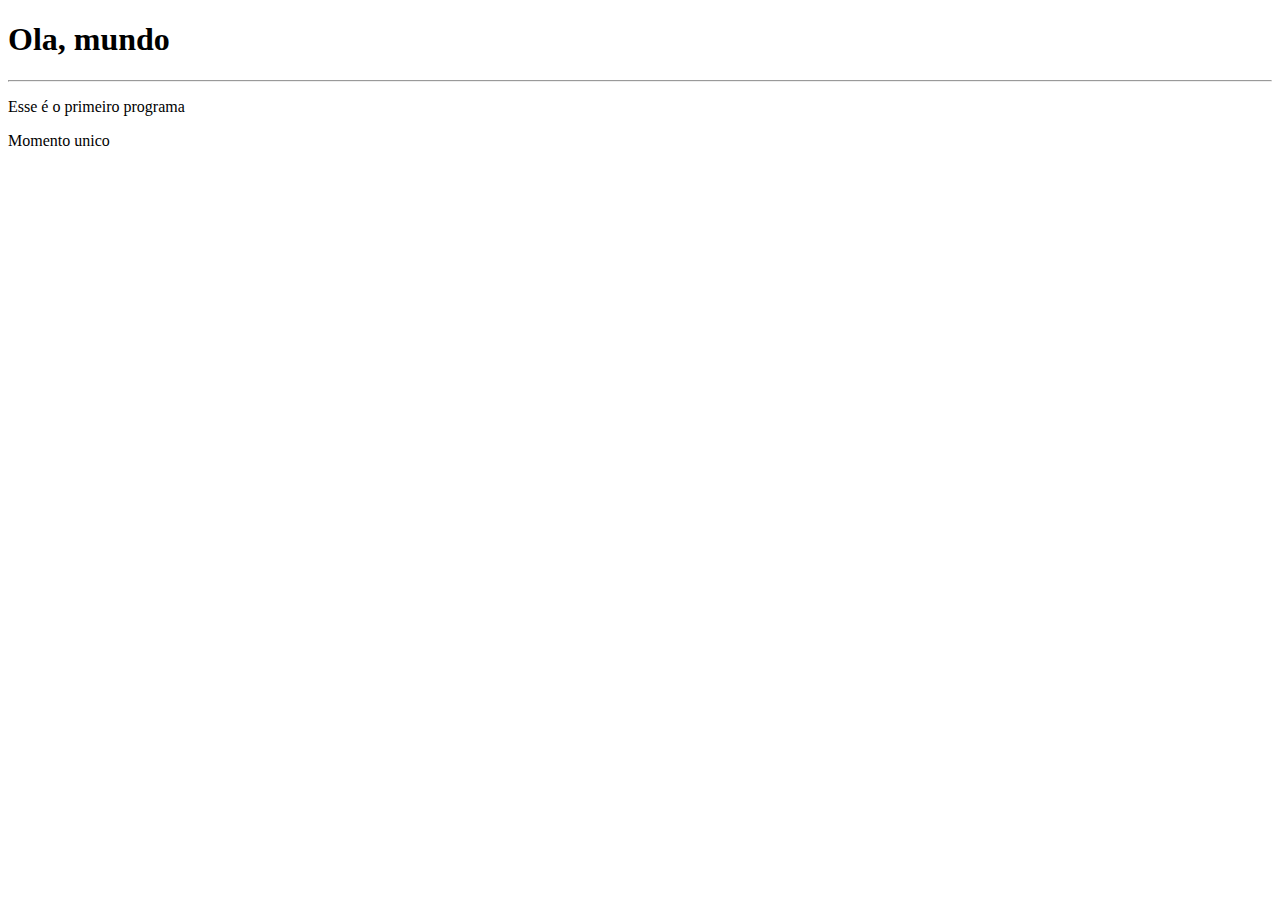
<file: Html-css/exercicio/ex001/index.html>
<!DOCTYPE html>
<html lang="pt-br">
<head>
    <meta charset="UTF-8">
    <meta http-equiv="X-UA-Compatible" content="IE=edge">
    <meta name="viewport" content="width=device-width, initial-scale=1.0">
    <title>Document</title>
</head>
<body>
    <h1>

       Ola, mundo 
    </h1>
    <hr>  
    <p> Esse é o primeiro programa</p>
    <p>Momento unico </p>
</html>
</file>
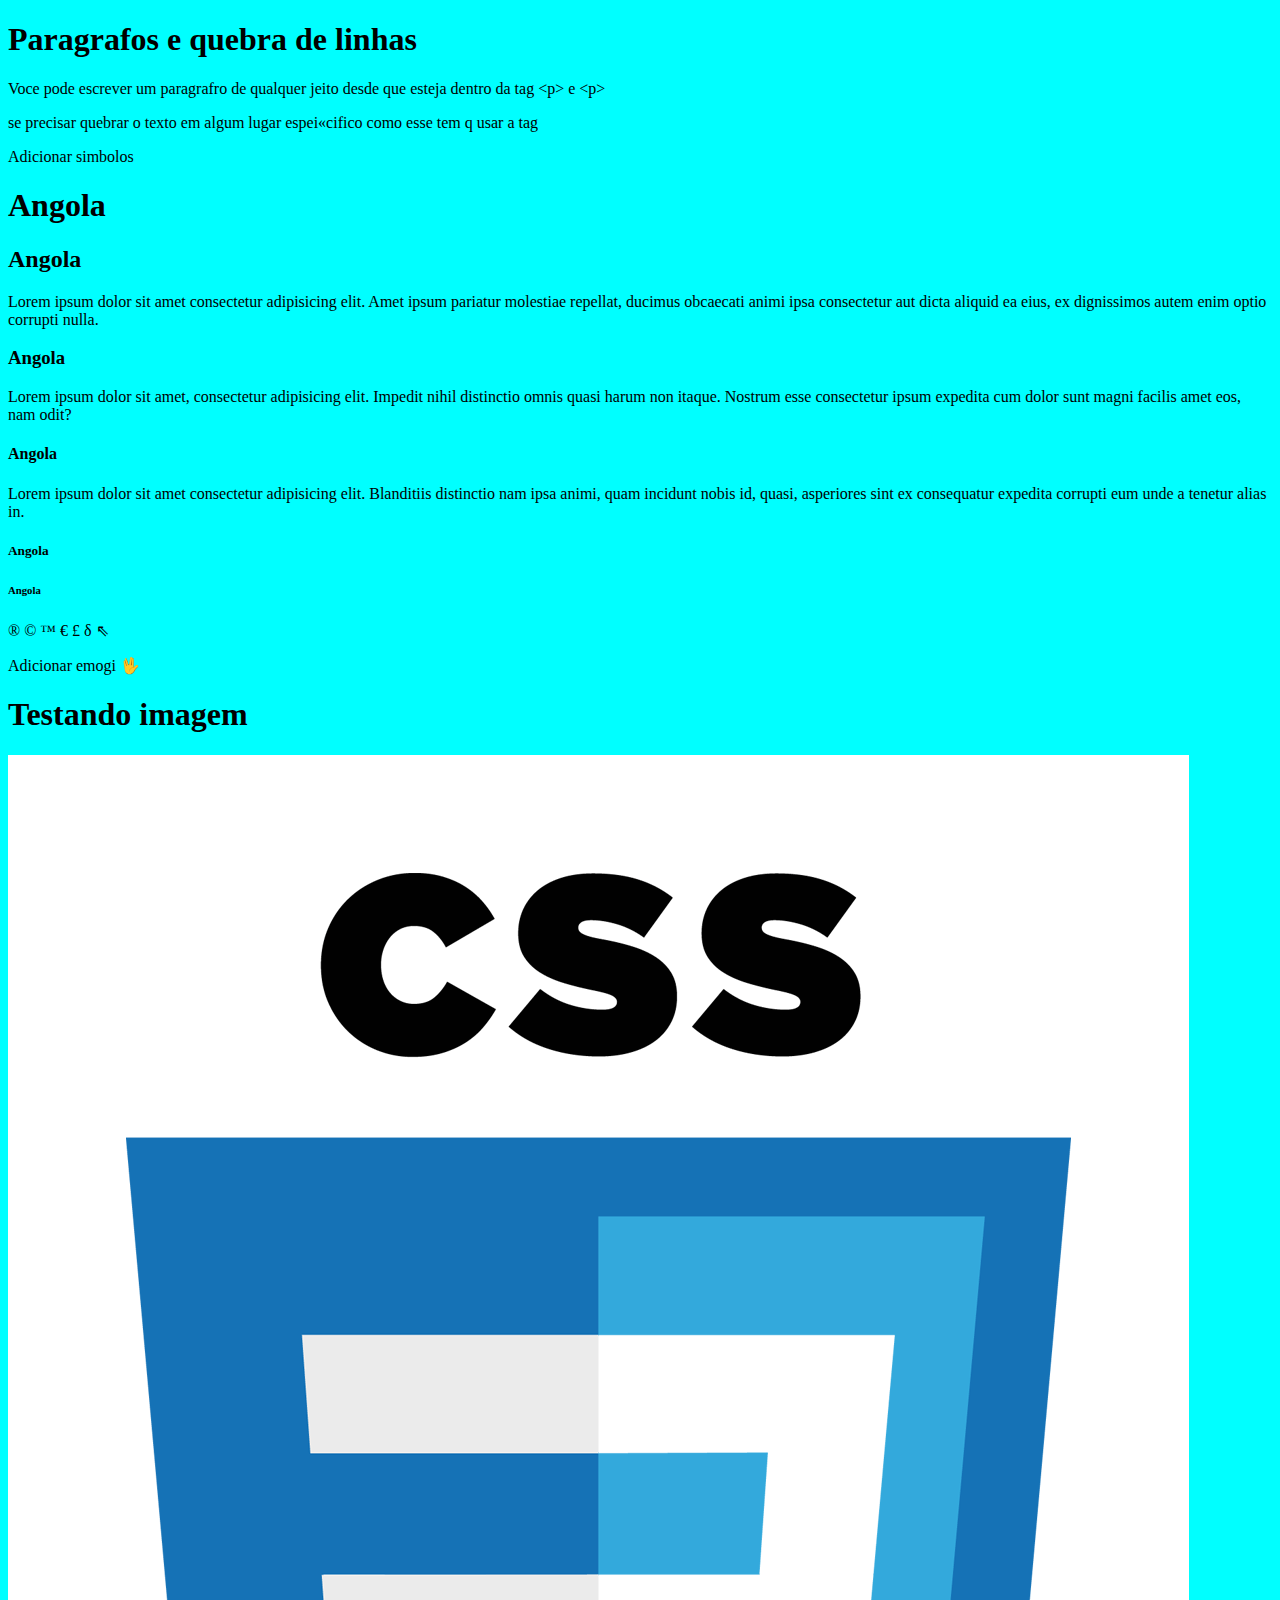
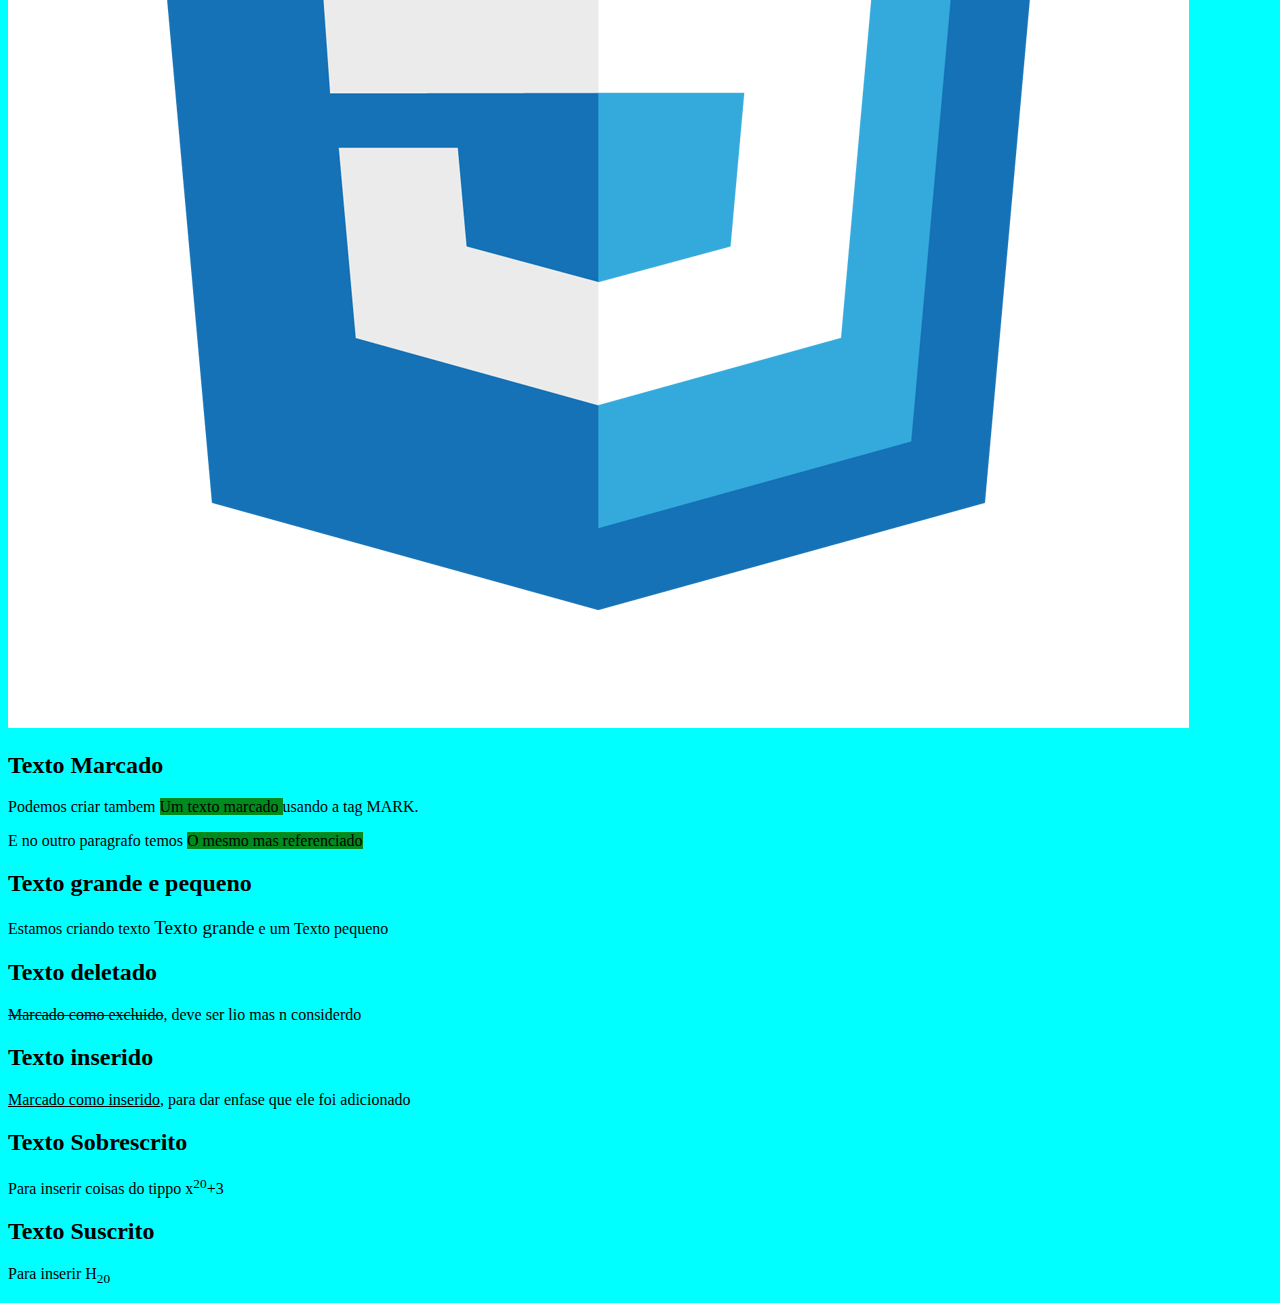
<file: Html-css/exercicio/ex002/index.html>
<!DOCTYPE html>
<html lang="pt-br">
<head>
    <meta charset="UTF-8">
    <meta http-equiv="X-UA-Compatible" content="IE=edge">
    <meta name="viewport" content="width=device-width, initial-scale=1.0">

    <link rel="shortcut icon" href="HTML5.ico" type="image/ x-icon"> <!--colocar icon na pag-->
    <title>Document</title>
</head>
<style>

    body{
        background-color: aqua;
    }
    </style>

    <style>
        mark{

            background-color: rgb(0, 139, 30);
        }
    </style>



<body>
    <h1> Paragrafos e quebra de linhas </h1>
    <p> Voce pode escrever 
        um paragrafro de qualquer jeito desde que 
        esteja dentro da tag
        &lt;p&gt; e &lt;p&gt; <!-- Para fazer comenatrio, LT significa Less than e GT greater than-->
    </p>

    <p>se precisar quebrar o texto em algum lugar espei«cifico como esse tem q usar  a tag <br></p>
    <p>
        Adicionar simbolos 
    </p>

    <h1>Angola</h1>
    <h2>Angola</h2>
    <p>Lorem ipsum dolor sit amet consectetur adipisicing elit. Amet ipsum pariatur molestiae repellat, ducimus obcaecati animi ipsa consectetur aut dicta aliquid ea eius, ex dignissimos autem enim optio corrupti nulla.</p>
    <h3>Angola</h3>
    <p>
        Lorem ipsum dolor sit amet, consectetur adipisicing elit. Impedit nihil distinctio omnis quasi harum non itaque. Nostrum esse consectetur ipsum expedita cum dolor sunt magni facilis amet eos, nam odit?
    </p>
    <h4>Angola</h4>
   <p> Lorem ipsum dolor sit amet consectetur adipisicing elit. Blanditiis distinctio nam ipsa animi, quam incidunt nobis id, quasi, asperiores sint ex consequatur expedita corrupti eum unde a tenetur alias in.</p>
    <h5>Angola</h5>
    <h6>Angola</h6>
  
    &reg;
    &copy;
    &trade;
    &euro;
    &pound;
    &delta;
    &nwArr; <!-- cetas -->

    <p>Adicionar emogi   &#x1F596 </p>
    <h1>Testando imagem </h1>
    <img src= "R.png" alt="Logo HTML5">

    <h2> Texto Marcado </h2>
    <p>
        Podemos criar tambem  <mark>Um texto marcado </mark> usando a tag MARK.
    </p>
    <p> E no outro paragrafo temos <mark> O mesmo mas referenciado </mark> </p>

    <h2> Texto grande e pequeno  </h2>
    <p> Estamos criando texto <big> Texto grande</big>
    e um <samll>Texto pequeno </samll> </p>

    <h2> Texto deletado </h2>
    <p> <del>Marcado como excluido</del>, deve ser lio mas n considerdo</p>
    <h2> Texto inserido </h2>
    <p> <ins>Marcado como inserido</ins>, para dar enfase que ele foi adicionado </p>

    <h2> Texto Sobrescrito</h2>
    <p> Para inserir coisas do tippo x<sup>20</sup>+3</p>
    <h2> Texto Suscrito</h2>
    <p> Para inserir H<sub>20</sub></p>
</body>

</html>
</file>
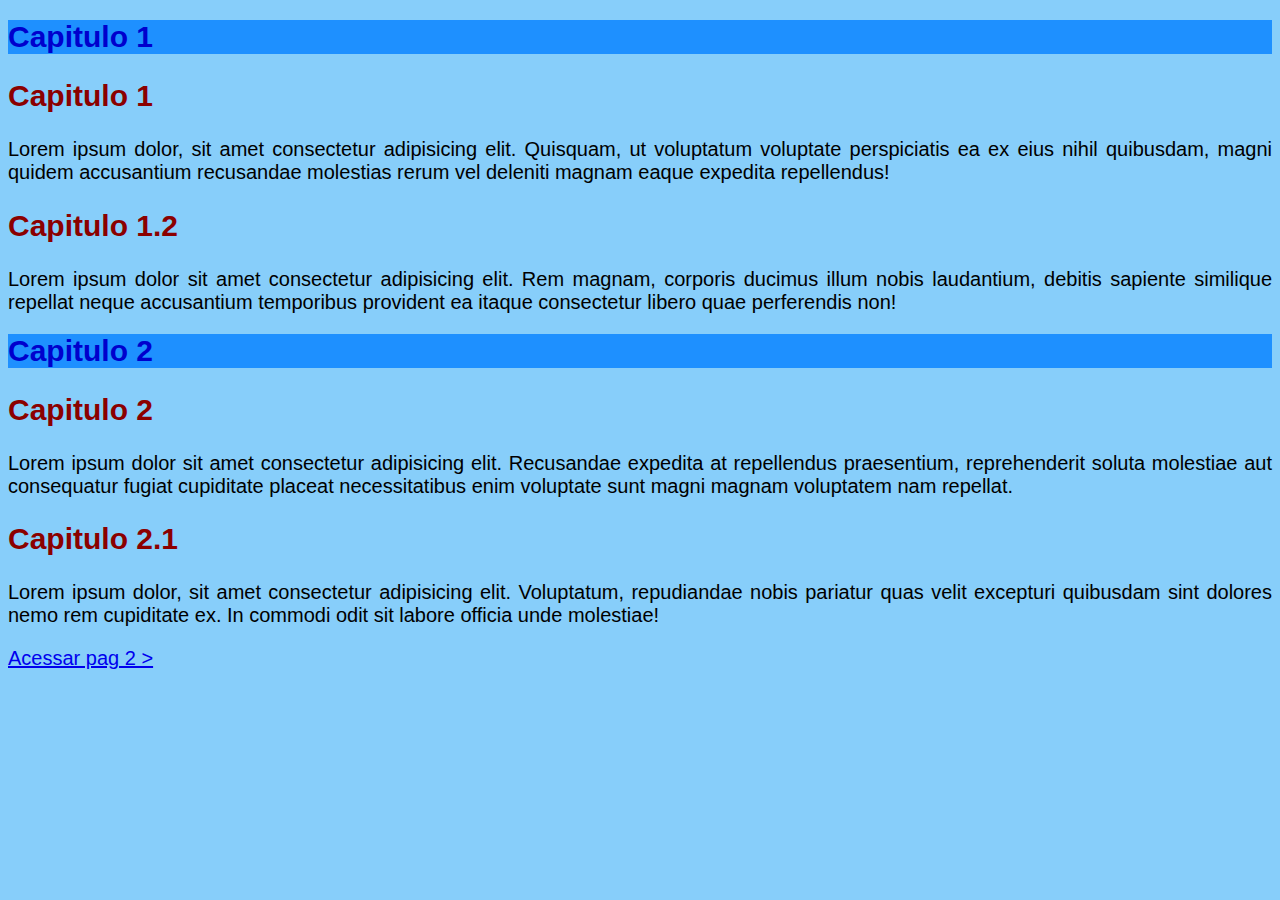
<file: Html-css/exercicio/exc0013/index.html>
<!DOCTYPE html>
<html lang="en">
<head>
    <meta charset="UTF-8">
    <meta http-equiv="X-UA-Compatible" content="IE=edge">
    <meta name="viewport" content="width=device-width, initial-scale=1.0">
    <title>Metodo de Estilos Inline</title> <!--Usados para alterações pontuais -->
</head>
<style>
    body{

background-color:lightskyblue;
font-family: Arial, Helvetica, sans-serif; 
font-size: 20px;

}
h1{

color: mediumblue;
background-color: dodgerblue;
font-size: 1.5em ;
}

h2{
color: darkred;
font-size: 1.5em ;
}
p{
text-align: justify;

}
</style>
<body >
    <h1>  Capitulo 1</h1>
    <h2> Capitulo 1</h2>
    <p>
        Lorem ipsum dolor, sit amet consectetur adipisicing elit. Quisquam, ut voluptatum voluptate perspiciatis ea ex eius nihil quibusdam, magni quidem accusantium recusandae molestias rerum vel deleniti magnam eaque expedita repellendus!
    </p>
    <h2>Capitulo 1.2</h2>
    <p>
        Lorem ipsum dolor sit amet consectetur adipisicing elit. Rem magnam, corporis ducimus illum nobis laudantium, debitis sapiente similique repellat neque accusantium temporibus provident ea itaque consectetur libero quae perferendis non!
    </p>
    <h1>Capitulo 2</h1>
    <h2>
        Capitulo 2
    </h2>
    <p>
        Lorem ipsum dolor sit amet consectetur adipisicing elit. Recusandae expedita at repellendus praesentium, reprehenderit soluta molestiae aut consequatur fugiat cupiditate placeat necessitatibus enim voluptate sunt magni magnam voluptatem nam repellat.
    </p>
    <h2>Capitulo 2.1</h2>
    <p>
        Lorem ipsum dolor, sit amet consectetur adipisicing elit. Voluptatum, repudiandae nobis pariatur quas velit excepturi quibusdam sint dolores nemo rem cupiditate ex. In commodi odit sit labore officia unde molestiae!
    </p>
    <p><a href="pag002.html" target="_self">Acessar pag 2 ></p>
</body>
</html>
</file>
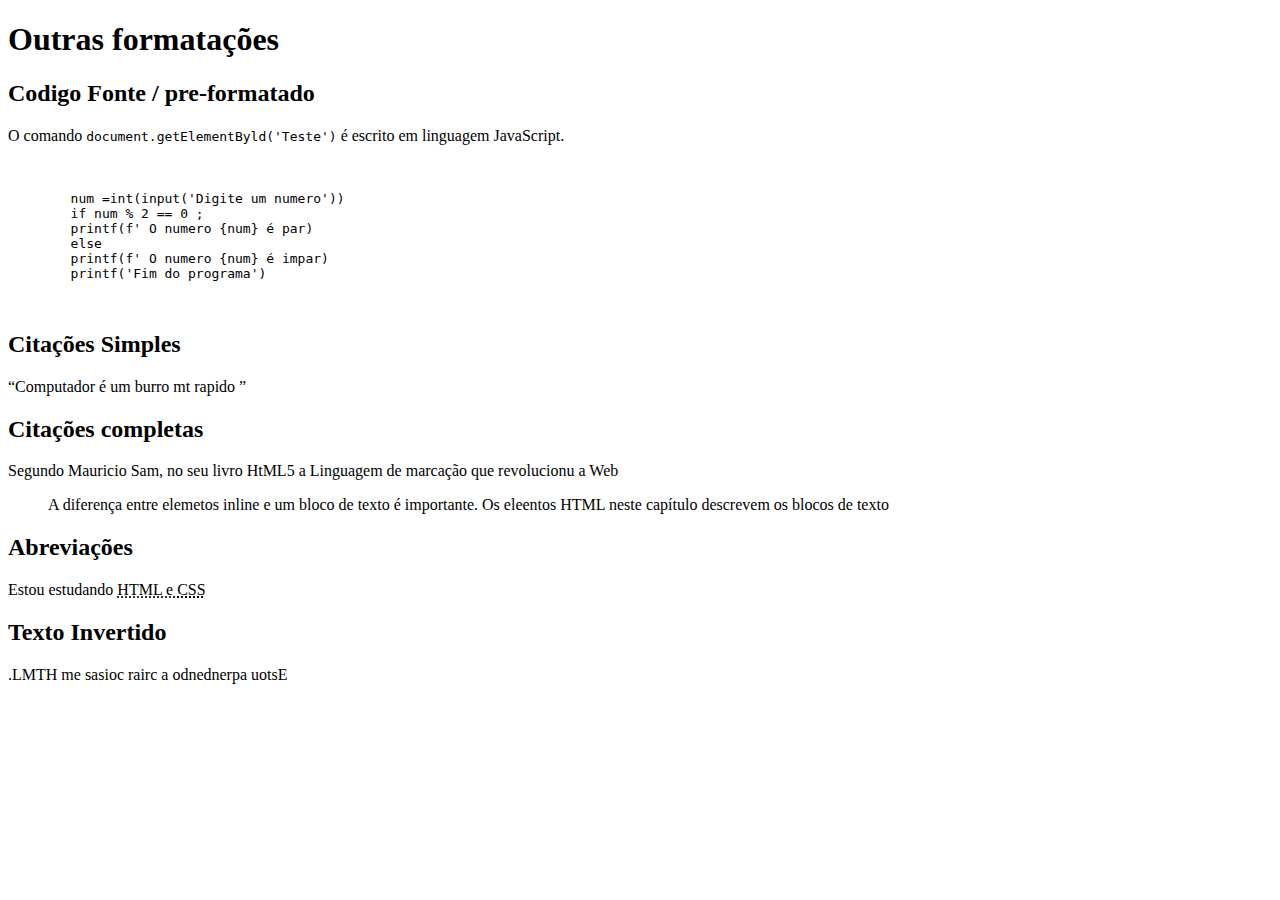
<file: Html-css/exercicio/exc008/index.html>
<!DOCTYPE html>
<html lang="pt-br">
<head>
    <meta charset="UTF-8">
    <meta http-equiv="X-UA-Compatible" content="IE=edge">
    <meta name="viewport" content="width=device-width, initial-scale=1.0">
    <title>Document</title>
</head>
<body>
    <h1>Outras formatações</h1>
    <h2> Codigo Fonte / pre-formatado</h2>
    <p> O comando <code>document.getElementByld('Teste')</code> é escrito em linguagem JavaScript.</p>
   <pre> 
    <code>
        num =int(input('Digite um numero'))
        if num % 2 == 0 ;
        printf(f' O numero {num} é par)
        else
        printf(f' O numero {num} é impar)
        printf('Fim do programa')
    </code>
    </pre>

    <h2> Citações Simples</h2>
    <p> <q>Computador é um burro mt rapido </q></p>

    <h2> Citações completas </h2>
    <p> Segundo Mauricio Sam, no seu livro HtML5 a Linguagem de marcação que revolucionu a Web </p>
    <blockquote cite= https://books.google.pt/books?id=f7JVBQAAQBAJ&printsec=frontcover&dq=html5&hl=pt-PT&sa=X&redir_esc=y#v=onepage&q=html5&f=false>
    A diferença entre elemetos inline e um bloco de texto é importante. Os eleentos HTML neste capítulo  descrevem os blocos de texto    
    </blockquote>

    <h2> Abreviações</h2>
    <p> Estou estudando  <abbr title="HyperText MArkup Language">HTML e <abbr title="Cascading Style Shets">CSS</abbr></abbr></p>

    <h2> Texto Invertido</h2>
    <p><bdo dir ="rtl"> Estou aprendendo a criar coisas em HTML.</bdo> </p>
</body>
</html>
</file>
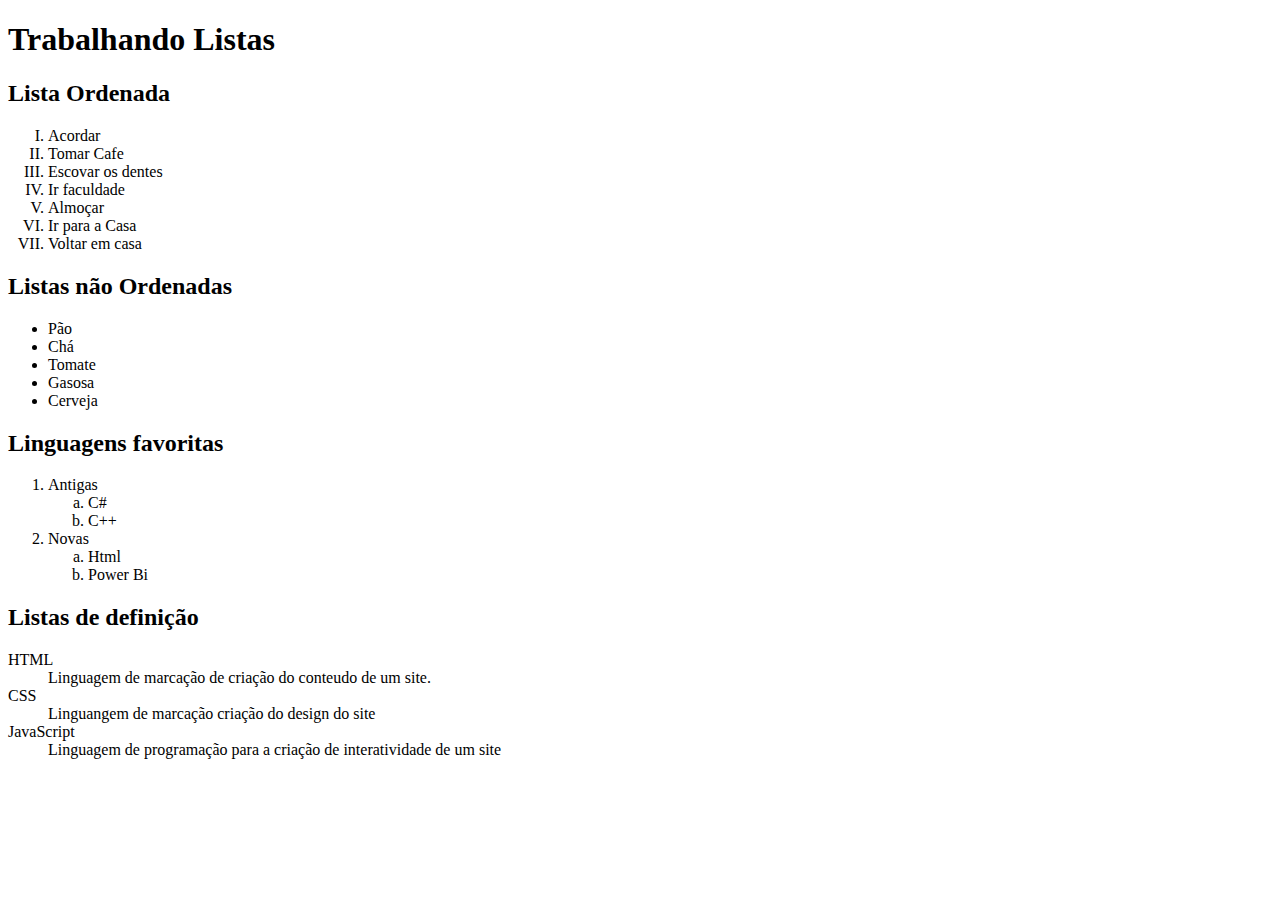
<file: Html-css/exercicio/exc009/index.html>
<!DOCTYPE html>
<html lang="pt-br">
<head>
    <meta charset="UTF-8">
    <meta http-equiv="X-UA-Compatible" content="IE=edge">
    <meta name="viewport" content="width=device-width, initial-scale=1.0">
    <title>Document</title>
</head>
<body>
    
<h1>Trabalhando  Listas</h1>
<h2> Lista Ordenada</h2>
<ol type ="I" > <!-- Diferentes tipos, 1, A a I i-->
    <li> Acordar </li>
    <li> Tomar Cafe </li>
    <li> Escovar os dentes </li>
    <li>Ir faculdade
    <li>Almoçar
    <li> Ir para a Casa
    <li> Voltar em casa
</ol>

<h2> Listas não Ordenadas</h2>
<ul type="disc"> <!--disc circle square-->
    <li>Pão
    <li>Chá
    <li>Tomate
    <li>Gasosa
    <li>Cerveja
</ul>

<h2>Linguagens favoritas</h2>
<ol type ="1">
    <li>Antigas
        <ol type ="a">
            <li>C# 
            <li>C++
        </ol>
    <li>Novas
        <ol type = "a">
            <li>Html 
            <li>Power Bi 
        </ol>
</ol>

<h2> Listas de definição </h2>
<dl>
    <dt>HTML</dt>
    <dd> Linguagem de marcação de criação do conteudo de um site.</dd>
    <dt>CSS</dt>
    <dd> Linguangem de marcação criação do design do site</dd>
    <dt> JavaScript </dt>
    <dd> Linguagem de programação para a criação de interatividade de um site</dd>
</dl>

</body>
</html>
</file>
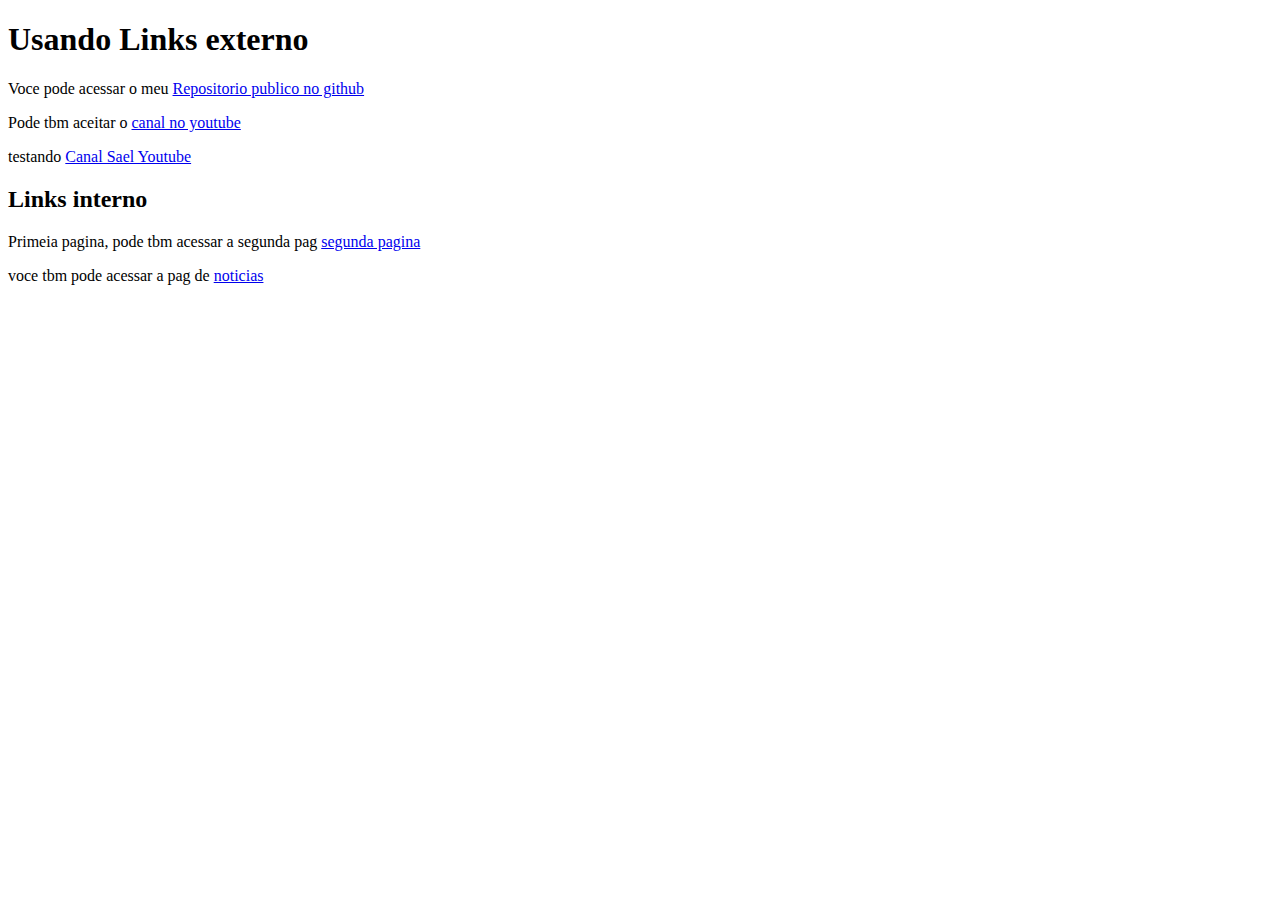
<file: Html-css/exercicio/exc010/index.html>
<!DOCTYPE html>
<html lang="pt-br">
<head>
    <meta charset="UTF-8">
    <meta http-equiv="X-UA-Compatible" content="IE=edge">
    <meta name="viewport" content="width=device-width, initial-scale=1.0">
    <title>Document</title>
</head>
<body>
    <h1>Usando Links externo</h1>
    <p>Voce pode acessar o meu <a href="https://gustavoguanabara.github.io" target ="_blank" rel="external">Repositorio publico no github</a></p>
    <p>Pode tbm aceitar o <a href="https://youtube.com/cursoemvideo/">canal no youtube</a></p>
    <p>testando <a href="https://www.youtube.com/channel/UCejSYYmJemg8Cit2WFKtROg" target="
        _blank" rel="external">Canal Sael Youtube</a> </p>
        <h2> Links interno </h2>
        <p>Primeia pagina, pode tbm acessar a segunda pag    <a href="pag002.html" rel="Next">segunda pagina </a></p>
        <p>voce tbm pode acessar a pag de <a href="noticias/pag003.html" rel ="next" targt = "_self">noticias</a> </p>
</body>
</html>
</file>
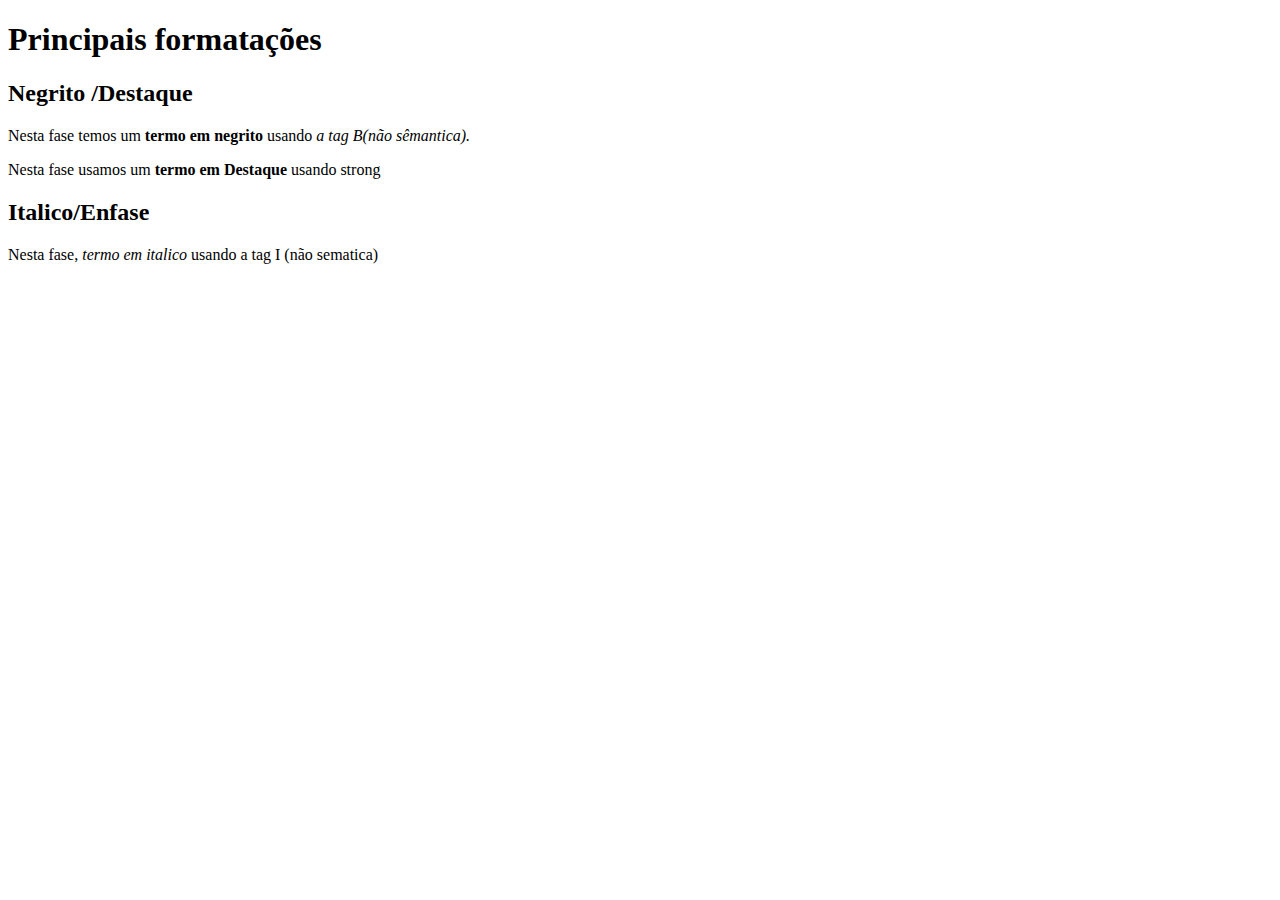
<file: Html-css/exercicio/ex002/exc003/index.html>
<!DOCTYPE html>
<html lang="pt-br">

    <head>
        <meta charset="UTF-8">
        <meta http-equiv="X-UA-Compatible" content="IE=edge">
        <meta name="viewport" content="width=device-width, initial-scale=1.0">
    
        <link rel="shortcut icon" href="HTML5.ico" type="image/ x-icon"> <!--colocar icon na pag-->
        <title>Document</title>
    </head>

    <body>

        <h1> Principais formatações </h1>
        <h2>Negrito /Destaque  </h2>
        <p> Nesta fase temos um <b> termo em negrito</b> usando <em>a tag B(não sêmantica). </em>
        </p>
        <p> Nesta fase usamos um <strong> termo em Destaque </strong> usando strong</p>

        <h2> Italico/Enfase</h2>
        <p>Nesta fase,  <i> termo em italico </i> usando a tag I (não sematica) </p>


    </body>
</html>
</file>
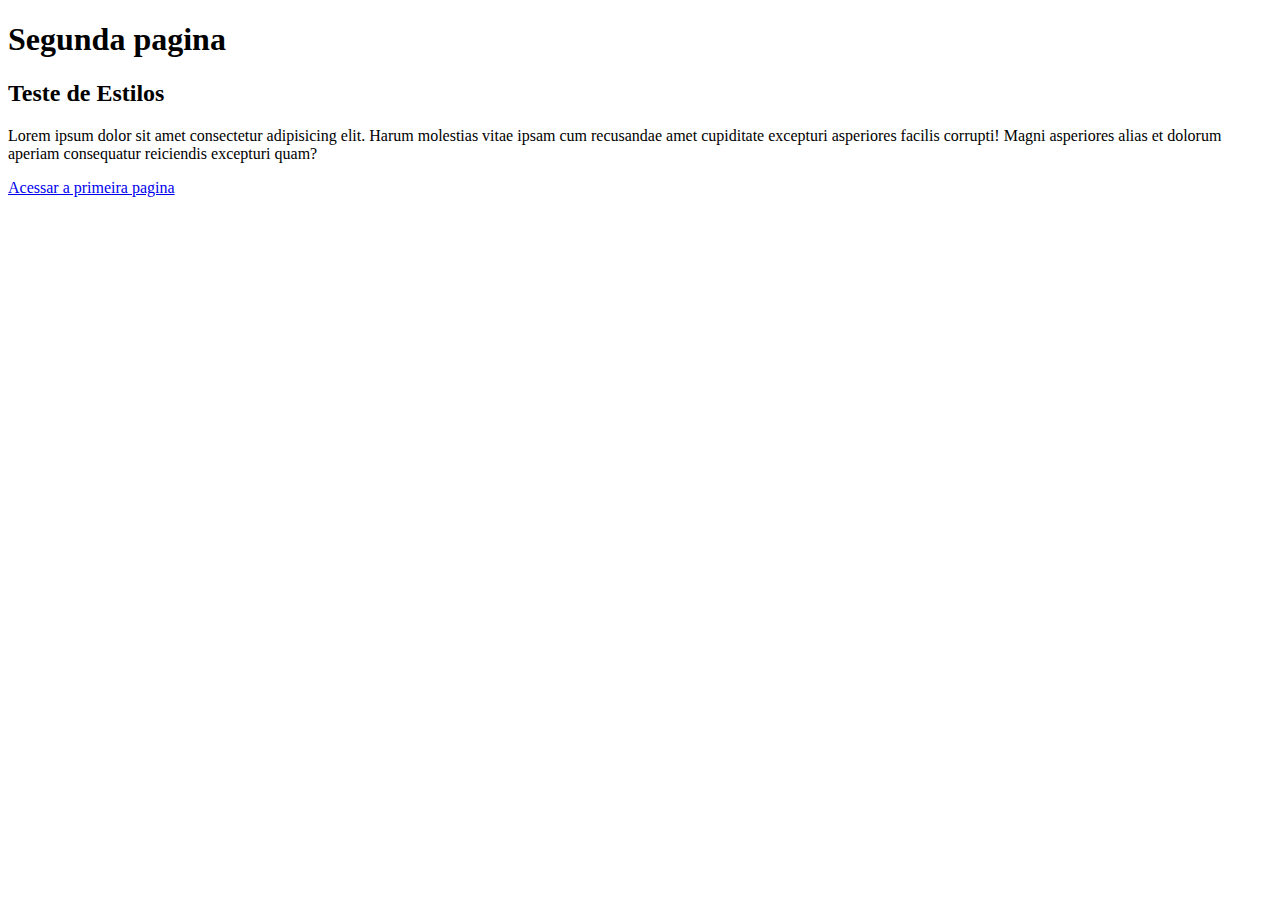
<file: Html-css/exercicio/exc0013/pag002.html>
<!DOCTYPE html>
<html lang="pt-br">
<head>
    <meta charset="UTF-8">
    <meta http-equiv="X-UA-Compatible" content="IE=edge">
    <meta name="viewport" content="width=device-width, initial-scale=1.0">
    <title>Document</title>
</head>

<body>
    <h1> Segunda pagina</h1>
    <h2> Teste de Estilos</h2>
    <p>
        Lorem ipsum dolor sit amet consectetur adipisicing elit. Harum molestias vitae ipsam cum recusandae amet cupiditate excepturi asperiores facilis corrupti! Magni asperiores alias et dolorum aperiam consequatur reiciendis excepturi quam?
    </p>
    <p> <a href="index.html"target="_self">Acessar a primeira pagina</a> </p>
</body>
</html>
</file>
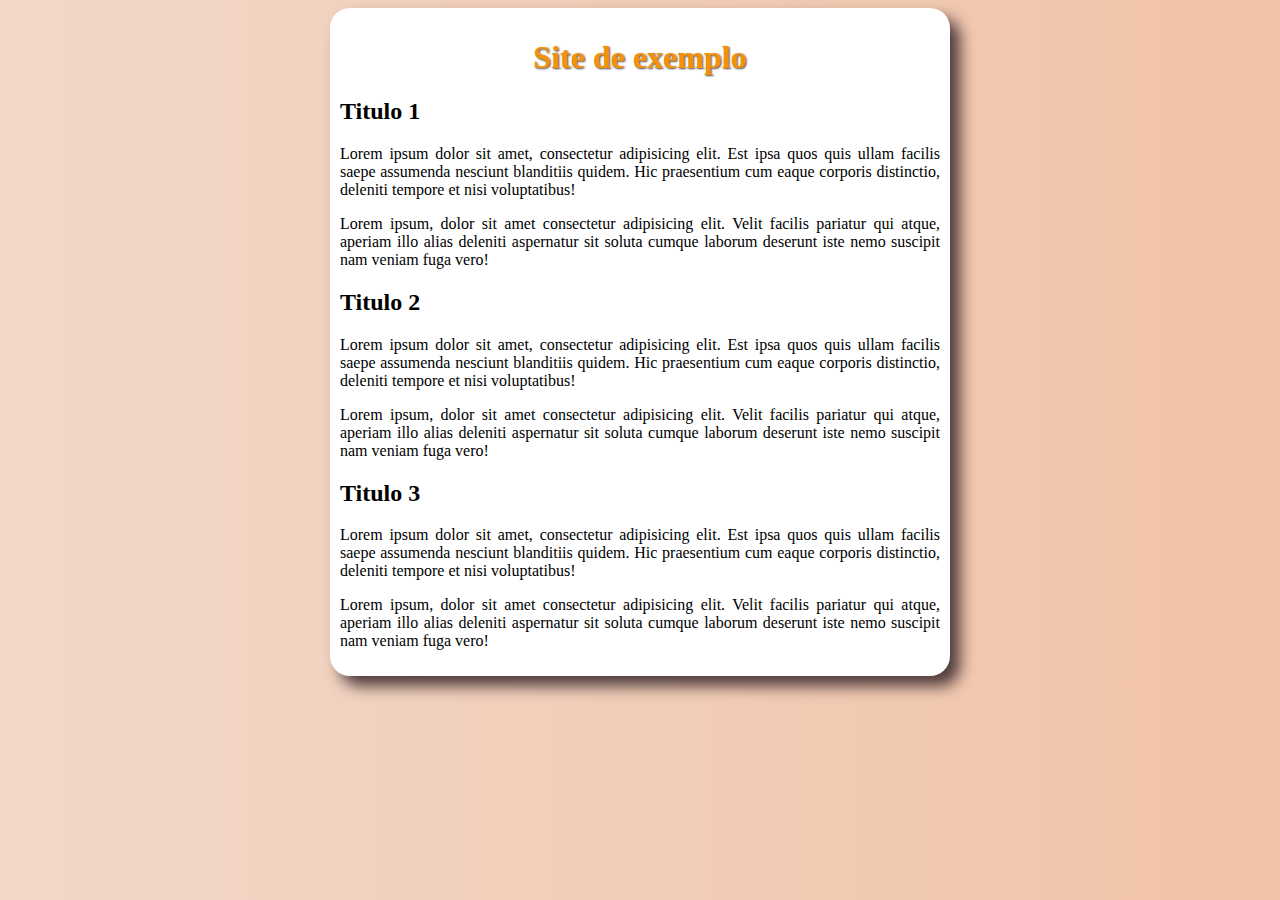
<file: Html-css/exercicio/exc0016/cor02.html>
<!DOCTYPE html>
<html lang="en">
<head>
    <meta charset="UTF-8">
    <meta http-equiv="X-UA-Compatible" content="IE=edge">
    <meta name="viewport" content="width=device-width, initial-scale=1.0">
    <title>site de Exemplo</title>
   <link rel="stylesheet" href="style.css">
</head>
<body>
    <main>
        <h1> Site de exemplo</h1>
        <h2>Titulo 1</h2>
        <p>Lorem ipsum dolor sit amet, consectetur adipisicing elit. Est ipsa quos quis ullam facilis saepe assumenda nesciunt blanditiis quidem. Hic praesentium cum eaque corporis distinctio, deleniti tempore et nisi voluptatibus!</p>
        <p>Lorem ipsum, dolor sit amet consectetur adipisicing elit. Velit facilis pariatur qui atque, aperiam illo alias deleniti aspernatur sit soluta cumque laborum deserunt iste nemo suscipit nam veniam fuga vero!</p>
        <h2>Titulo 2</h2>
        <p>Lorem ipsum dolor sit amet, consectetur adipisicing elit. Est ipsa quos quis ullam facilis saepe assumenda nesciunt blanditiis quidem. Hic praesentium cum eaque corporis distinctio, deleniti tempore et nisi voluptatibus!</p>
        <p>Lorem ipsum, dolor sit amet consectetur adipisicing elit. Velit facilis pariatur qui atque, aperiam illo alias deleniti aspernatur sit soluta cumque laborum deserunt iste nemo suscipit nam veniam fuga vero!</p>
        <h2>Titulo 3</h2>
        <p>Lorem ipsum dolor sit amet, consectetur adipisicing elit. Est ipsa quos quis ullam facilis saepe assumenda nesciunt blanditiis quidem. Hic praesentium cum eaque corporis distinctio, deleniti tempore et nisi voluptatibus!</p>
        <p>Lorem ipsum, dolor sit amet consectetur adipisicing elit. Velit facilis pariatur qui atque, aperiam illo alias deleniti aspernatur sit soluta cumque laborum deserunt iste nemo suscipit nam veniam fuga vero!</p>
    </main>
</body>
</html>
</file>
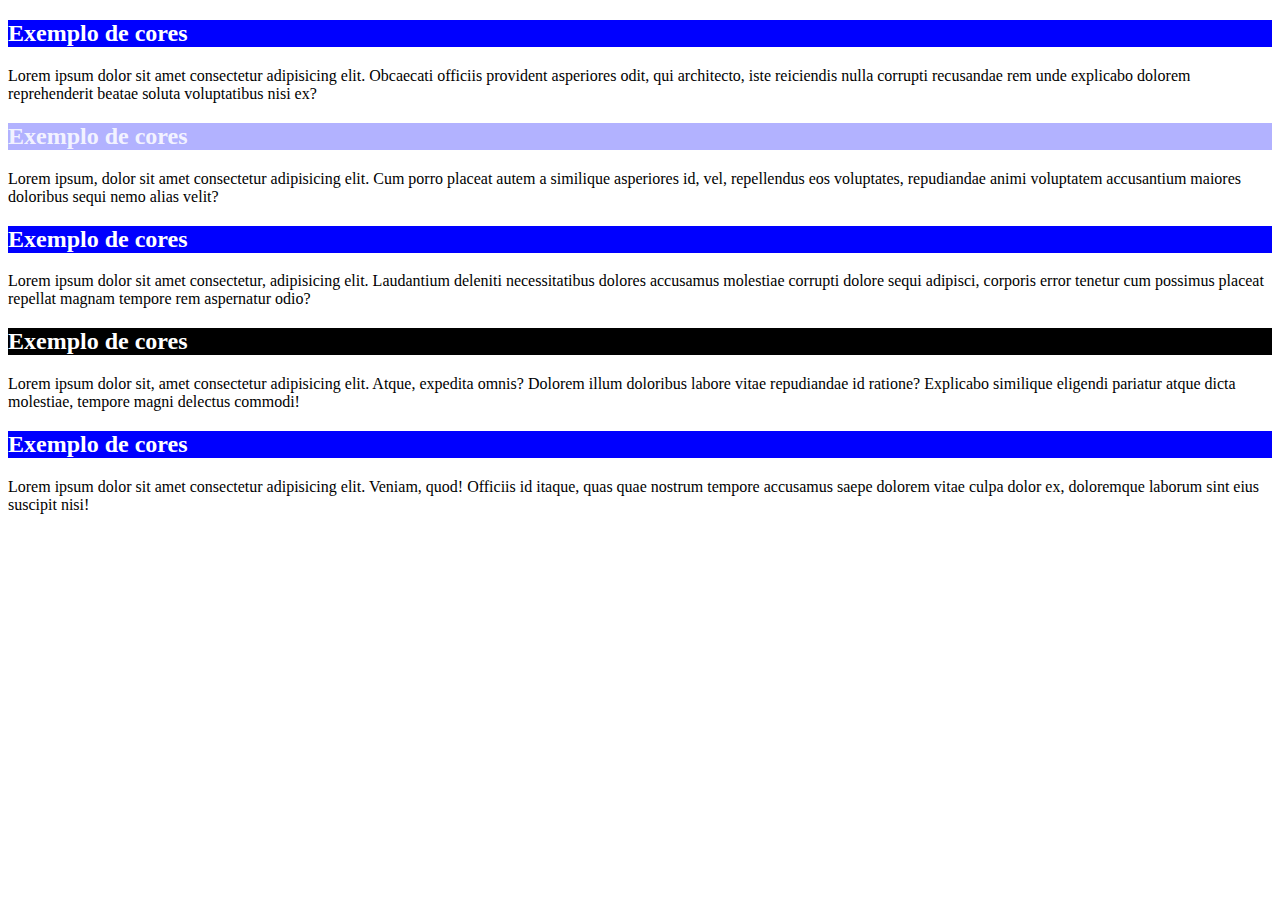
<file: Html-css/exercicio/exc0016/cores.html>
<!DOCTYPE html>
<html lang="en">
<head>
    <meta charset="UTF-8">
    <meta http-equiv="X-UA-Compatible" content="IE=edge">
    <meta name="viewport" content="width=device-width, initial-scale=1.0">
    <title>Cores em CSS</title>

</head>
<body>
    <!--Representação por nomes-->
    <h2 style="background-color: blue;color: white;">Exemplo de cores</h2>
    <p>Lorem ipsum dolor sit amet consectetur adipisicing elit. Obcaecati officiis provident asperiores odit, qui architecto, iste reiciendis nulla corrupti recusandae rem unde explicabo dolorem reprehenderit beatae soluta voluptatibus nisi ex?</p>
    <h2 style="background-color: rgba(0, 0, 255, 0.301);color: rgba(255, 255, 255, 0.863);">Exemplo de cores </h2>
    <p>Lorem ipsum, dolor sit amet consectetur adipisicing elit. Cum porro placeat autem a similique asperiores id, vel, repellendus eos voluptates, repudiandae animi voluptatem accusantium maiores doloribus sequi nemo alias velit?</p>

    <!--Representação em hexadecimal-->
    <h2 style="background-color: #0000ff; color: #ffffff;">Exemplo de cores </h2>
    <p>Lorem ipsum dolor sit amet consectetur, adipisicing elit. Laudantium deleniti necessitatibus dolores accusamus molestiae corrupti dolore sequi adipisci, corporis error tenetur cum possimus placeat repellat magnam tempore rem aspernatur odio?</p>
<!--Usando  a função RGB (Red, Green, Blue)-->
    <h2 style="background-color: rgb(0, 0, 0);color: white;">Exemplo de cores</h2>
    <p>
        Lorem ipsum dolor sit, amet consectetur adipisicing elit. Atque, expedita omnis? Dolorem illum doloribus labore vitae repudiandae id ratione? Explicabo similique eligendi pariatur atque dicta molestiae, tempore magni delectus commodi!
    </p>
<!--usando representação por HSL (Hue, Saturation, Luminosity)-->
    <h2 style="background-color: hsl(240, 100%, 50%); color: hsl(0, 0%, 100%) ;">Exemplo de cores</h2>
    <p>Lorem ipsum dolor sit amet consectetur adipisicing elit. Veniam, quod! Officiis id itaque, quas quae nostrum tempore accusamus saepe dolorem vitae culpa dolor ex, doloremque laborum sint eius suscipit nisi!</p>
</body>
</html>
</file>
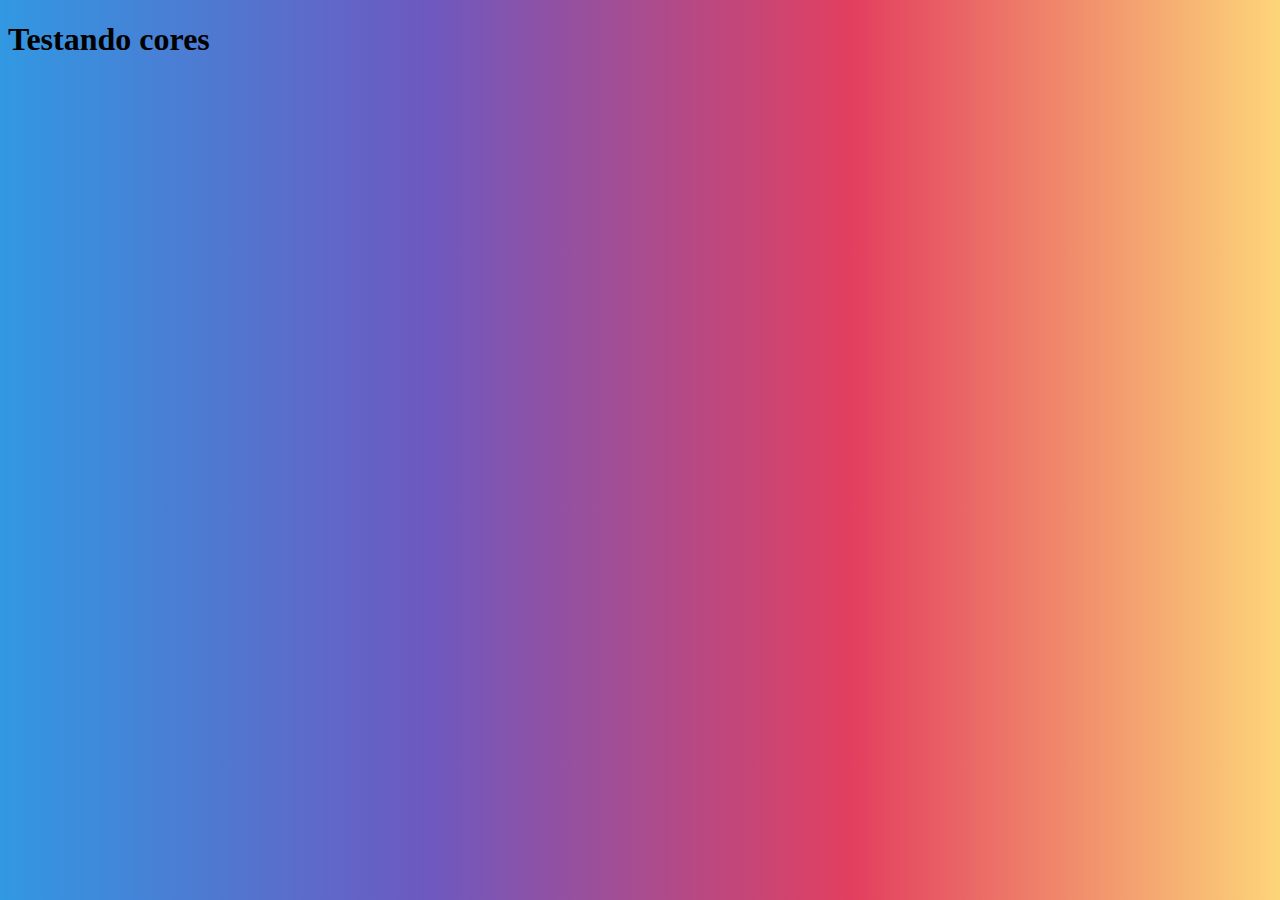
<file: Html-css/exercicio/exc0016/cores1.html>
<!DOCTYPE html>
<html lang="en">
<head>
    <meta charset="UTF-8">
    <meta http-equiv="X-UA-Compatible" content="IE=edge">
    <meta name="viewport" content="width=device-width, initial-scale=1.0">
    <title>Testando gradiente em CSS</title>
    <style>
          /*configurações globais das CSS */
      body{
         background-image: linear-gradient(to right, #3198E2, #6D59C0,#E33F5F, #FDD579);
         background-attachment: fixed;
        }
    </style>
</head>
<body>
    <h1>Testando cores </h1>
</body>
</html>
</file>
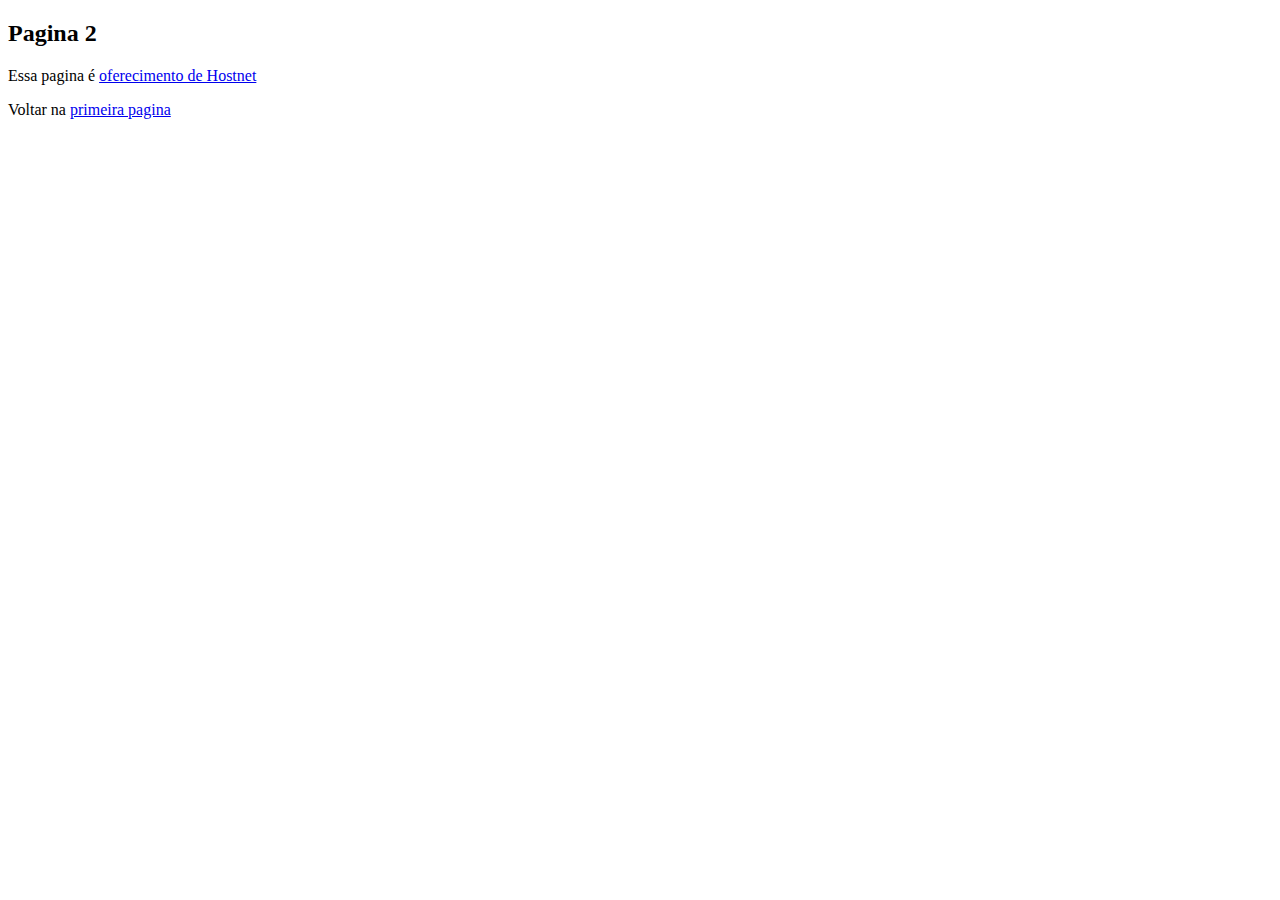
<file: Html-css/exercicio/exc010/pag002.html>
<!DOCTYPE html>
<html lang="en">
<head>
    <meta charset="UTF-8">
    <meta http-equiv="X-UA-Compatible" content="IE=edge">
    <meta name="viewport" content="width=device-width, initial-scale=1.0">
    <title>Document</title>
</head>
<body>
    <h2>Pagina 2</h2>
    <p>Essa pagina é <a href="https://www.hostnet.com.br" target ="_blank" rel="nofollow">oferecimento de Hostnet</a></p>
    <p> Voltar na <a href="index.html" rel ="Prev">primeira pagina</a> </p>
  
</body>
</html>
</file>
<file: Html-css/exercicio/exc0016/style.css>
@charset "UTF-8";
¨*
{
    font-family: Arial, Helvetica, sans-serif;

}

body{
    background-image: linear-gradient(to right, #F1D8C9, #F2C3A7);
}

main{
    background-color: #ffff;
    border-radius: 20px;
    box-shadow: 10px 10px 15px rgba(77, 58, 58);
    width: 600px;
    padding: 10px;
    margin: auto;
}
h1{
    text-align: center;
color: #F39209;
text-shadow: 1px 1px 2px rgb(80, 69, 69);
}

h2{
#
}
p{
    text-align: justify;
}
</file>
